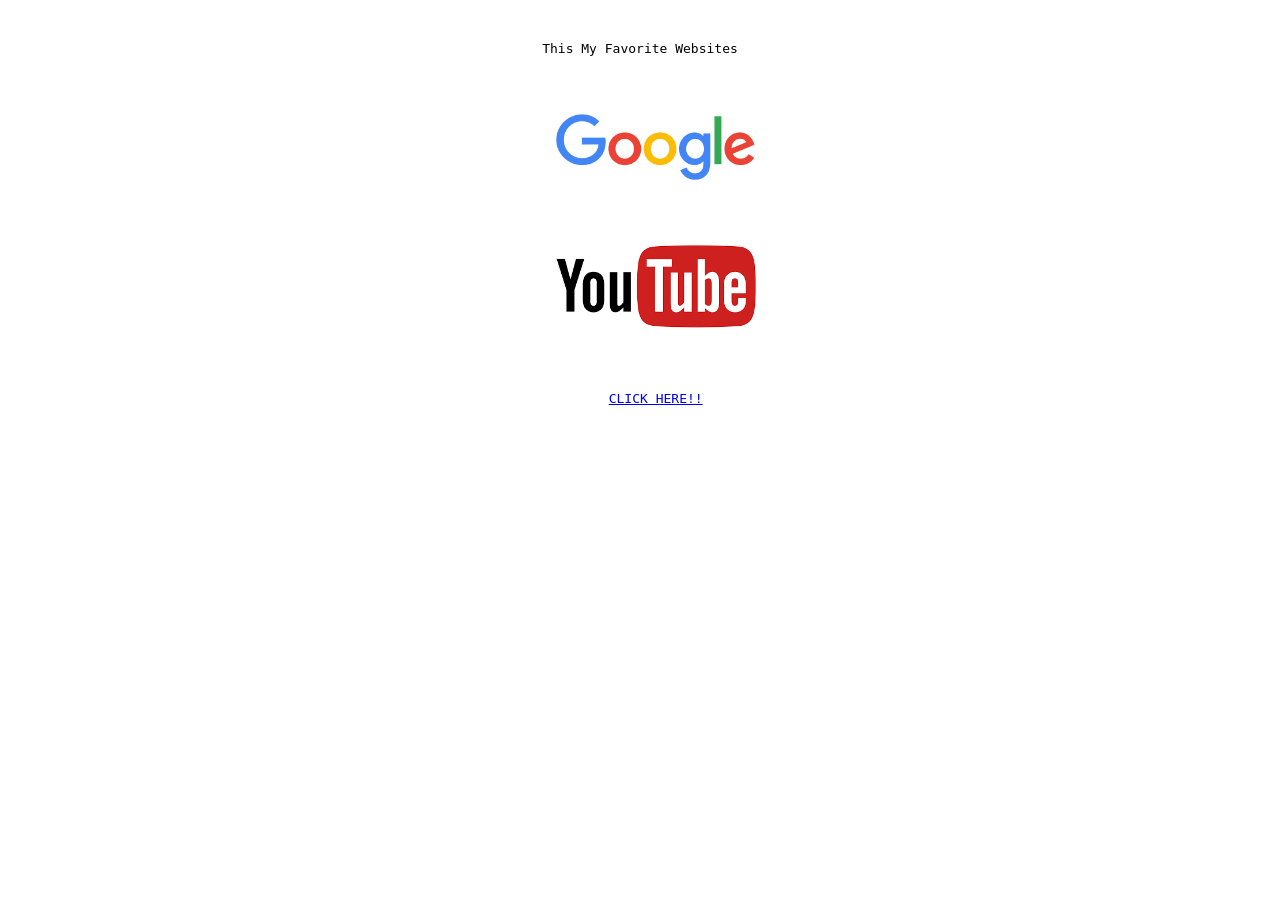
<file: MERN Stack/index.html>
<!DOCTYPE html>
<html lang="en">
<head>
    <meta charset="UTF-8">
    <meta name="viewport" content="width=device-width, initial-scale=1.0">
    <title>Document</title>
</head>
<body style="text-align: center;">
    <pre>
    <p>This My Favorite Websites</p>
    <div>
    <a href="https://www.google.com"><img src="google.png" alt="google logo" width="200"></a>
    </div>
    <div>
    <a href="https://www.youtube.com"><img src="youtube.png" alt="youtube logo" width="200"></a>
    </div> 
    <div>
    <a href="https://cdn.pixabay.com/photo/2016/02/13/13/11/oldtimer-1197800_1280.jpg">CLICK HERE!!</a>
    </div>
</pre>
</body>
</html>
</file>
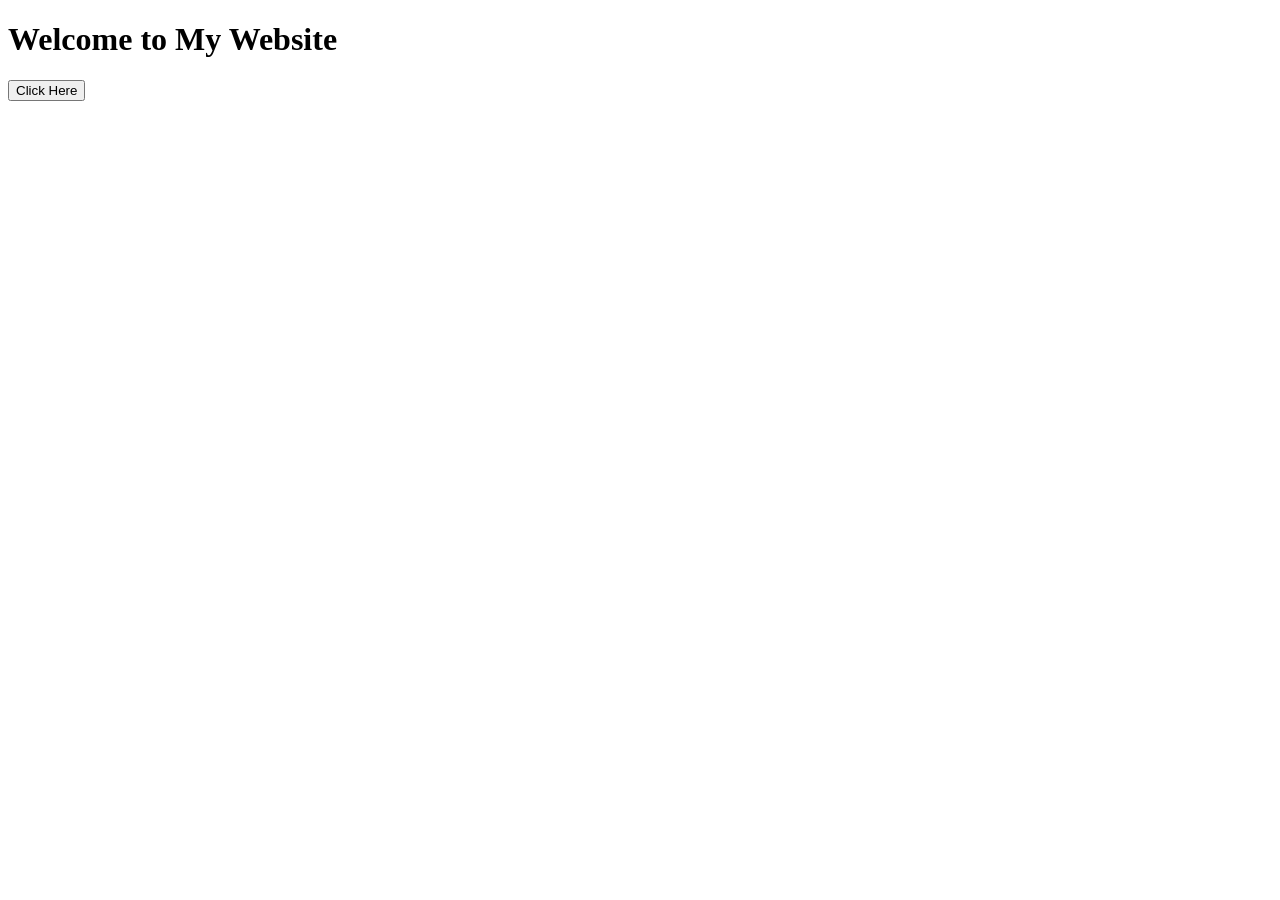
<file: dom_manipulation.html>
<!DOCTYPE html>
<html lang="en">
<head>
    <meta charset="UTF-8">
    <meta name="viewport" content="width=device-width, initial-scale=1.0">
    <title>DOM example</title>
</head>
<body>
    <h1 id="name">Welcome to My Website</h1>
    <button onclick="changeText()">Click Here</button>
    <script>
        function changeText(){
            let element = document.getElementById("name")
            element.innerText = "Welcome to DOM Manipulation"
        }
    </script>
</body>
</html>
</file>
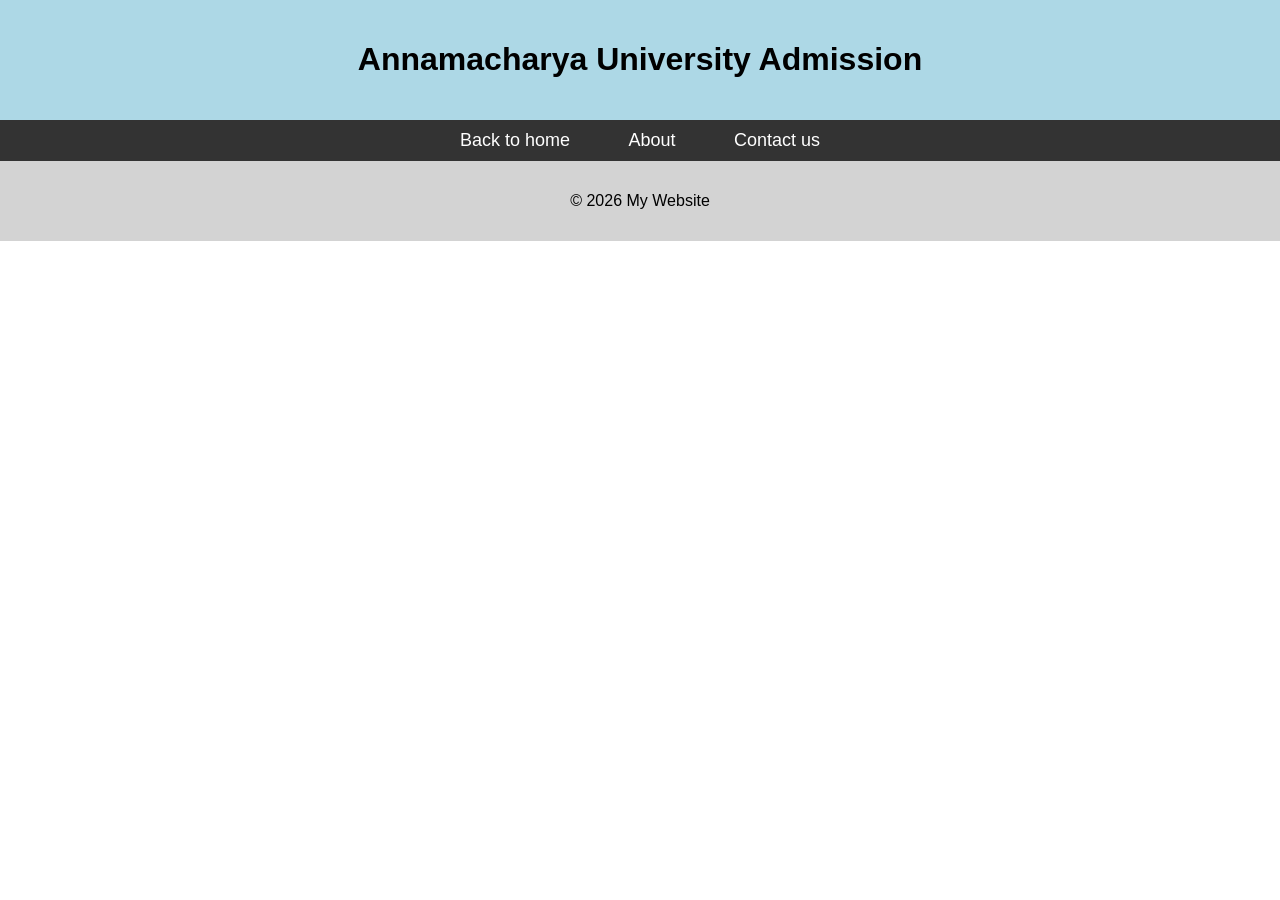
<file: login/contact.html>
<!DOCTYPE html>
<html lang="en">
<head>
    <meta charset="UTF-8">
    <meta name="viewport" content="width=device-width, initial-scale=1.0">
    <title>My Website</title>
    <style>
        body{
            font-family: Arial;
            margin: 0;
        }
        .header{
            background-color: lightblue;
            padding: 20px;
            text-align: center;
        }
        .nav{
            background-color: #333;
            padding: 10px;
            text-align: center;
        }
        .nav a{
            color: white;
            text-decoration: none;
            margin: 15px;
            font-size: 18px;
            padding: 8px 12px;
        }
        .nav a:hover{
            background-color: orange;
            color: black;
            border-radius: 5px;
        }
        .content{
            padding: 30px;
            margin: 20px;
            border: 2px solid gray; 
        }
        .footer{
            background-color: lightgray;
            text-align: center;
            padding: 15px;
        }
    </style>
</head>
<body>
    <div class="header">
        <h1>Annamacharya University Admission</h1>
    </div>
    <div class="nav">
        <a href="home.html">Back to home</a>
        <a href="about.html">About</a>
        <a href="contact.html">Contact us</a>
    </div>
    <div class="footer">
        <p>&copy; 2026 My Website</p>
    </div>
</body>
</html>
</file>
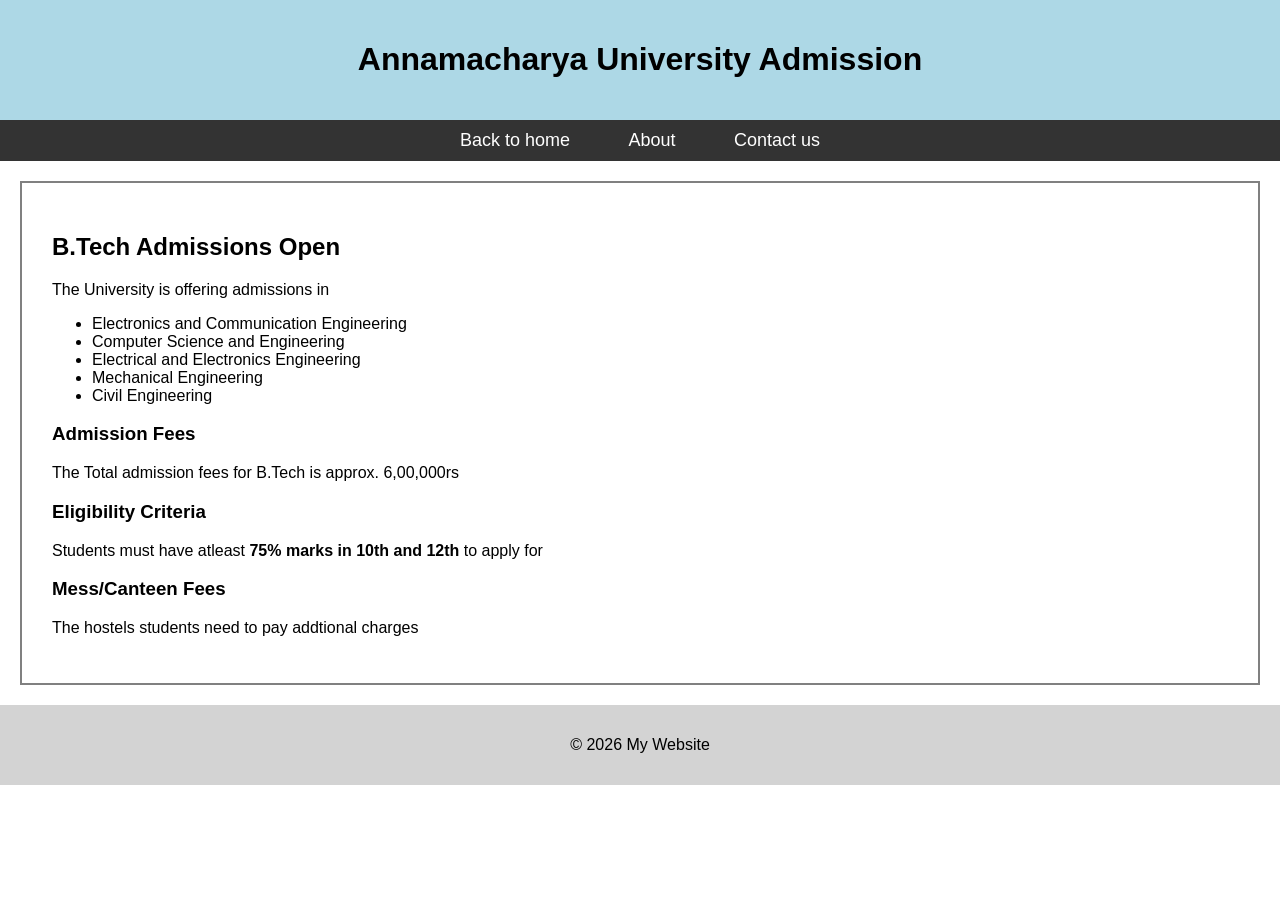
<file: login/home.html>
<!DOCTYPE html>
<html lang="en">
<head>
    <meta charset="UTF-8">
    <meta name="viewport" content="width=device-width, initial-scale=1.0">
    <title>Document</title>
    <style>
        body{
            font-family: Arial;
            margin: 0;
        }
        .header{
            background-color: lightblue;
            padding: 20px;
            text-align: center;
        }
        .nav{
            background-color: #333;
            padding: 10px;
            text-align: center;
        }
        .nav a{
            color: white;
            text-decoration: none;
            margin: 15px;
            font-size: 18px;
            padding: 8px 12px;
        }
        .nav a:hover{
            background-color: orange;
            color: black;
            border-radius: 5px;
        }
        .content{
            padding: 30px;
            margin: 20px;
            border: 2px solid gray; 
        }
        .footer{
            background-color: lightgray;
            text-align: center;
            padding: 15px;
        }
    </style>
</head>
<body>
    <div class="header">
        <h1>Annamacharya University Admission</h1>
    </div>
    <div class="nav">
        <a href="home.html">Back to home</a>
        <a href="about.html">About</a>
        <a href="contact.html">Contact us</a>
    </div>
    <div class="content">
        <h2>B.Tech Admissions Open</h2>
        <p>The University is offering admissions in </p>
        <ul>
            <li>Electronics and Communication Engineering</li>
            <li>Computer Science and Engineering</li>
            <li>Electrical and Electronics Engineering</li>
            <li>Mechanical Engineering</li>
            <li>Civil Engineering</li>
        </ul>
        <h3>Admission Fees</h3>
        <p>The Total admission fees for B.Tech is approx. 6,00,000rs</p>
        <h3>Eligibility Criteria</h3>
        <p>Students must have atleast <b>75% marks in 10th and 12th</b> to apply for</p>
        <h3>Mess/Canteen Fees</h3>
        <p>The hostels students need to pay addtional charges</p>
    </div>
    <div class="footer">
        <p>&copy; 2026 My Website</p>
    </div>
</body>
</html>
</file>
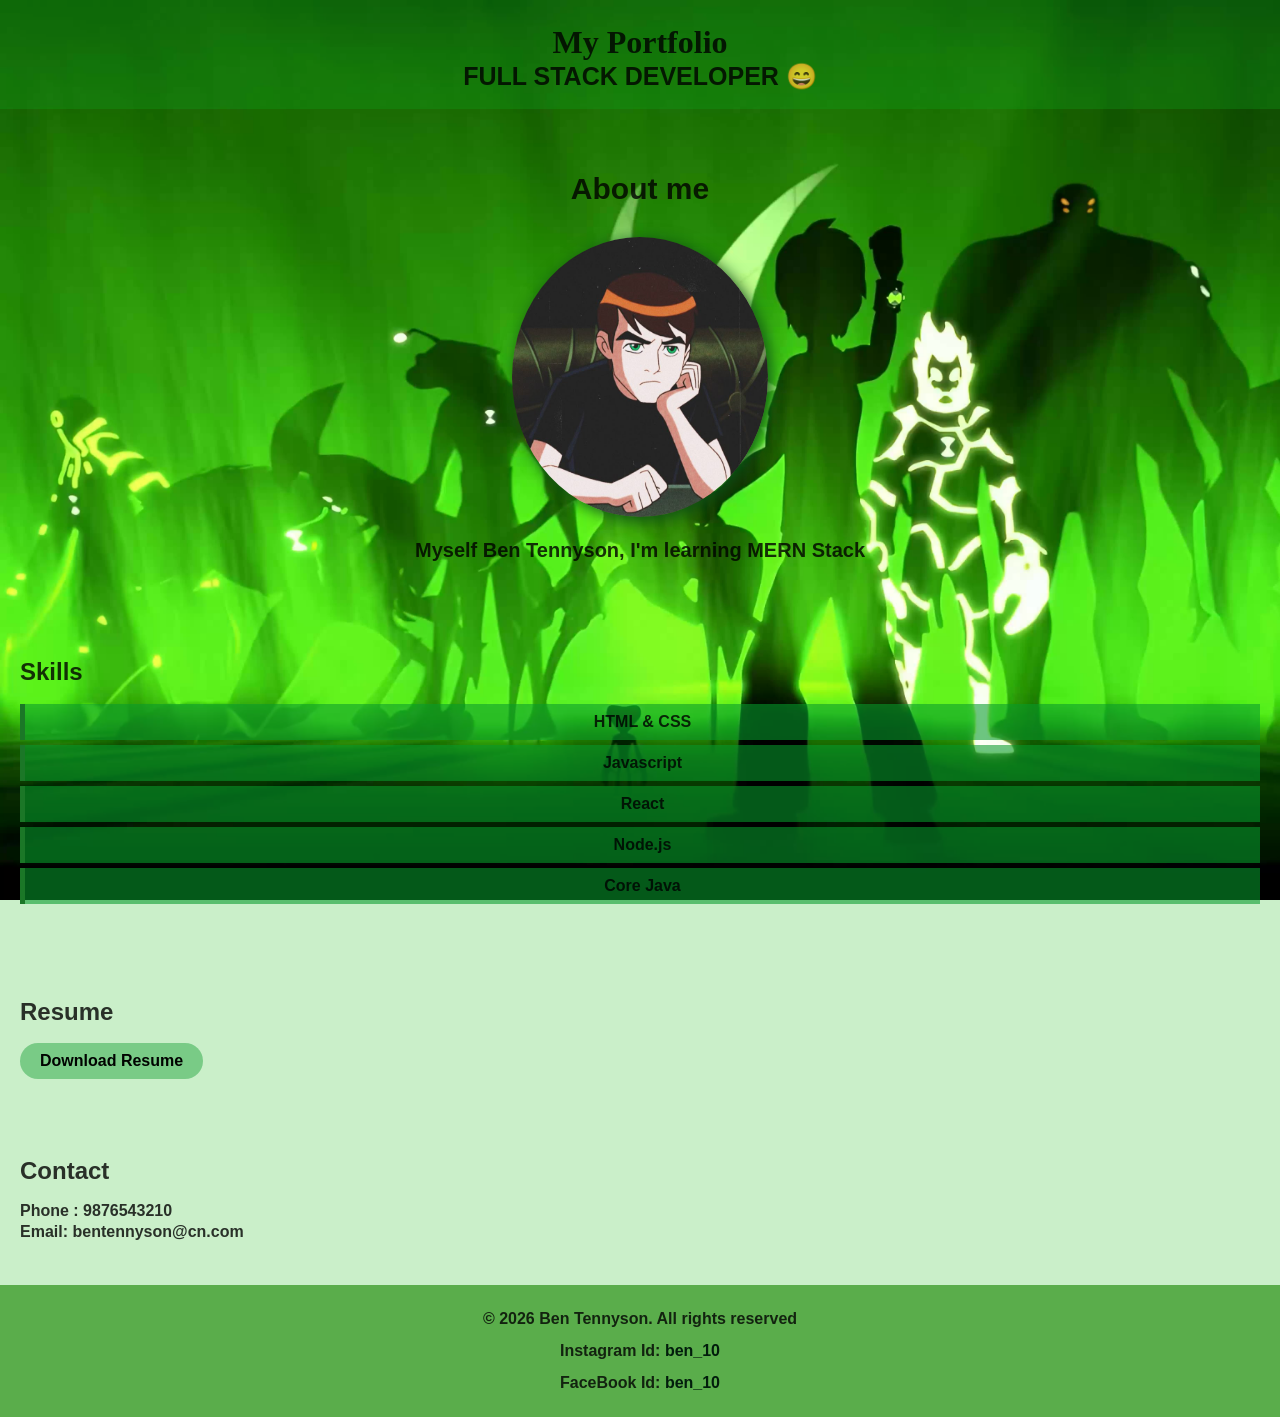
<file: MERN Stack/portfolio.html>
<!DOCTYPE html>
<html lang="en">
<head>
    <meta charset="UTF-8">
    <meta name="viewport" content="width=device-width, initial-scale=1.0">
    <title>My Portfolio</title>
    <link rel="stylesheet" href="portfolio.css">
</head>
<body>
    <header>
        <h1>My Portfolio</h1>
        <P>FULL STACK DEVELOPER &#x1F604;
    </header>
    <section id="about">
        <h2>About me</h2>
        <img src="pic 2.jpg" alt="profile picture" height="100px">
        <p>Myself Ben Tennyson, I'm learning MERN Stack</p>
    </section>
    <section id="skills">
        <h1>Skills</h1>
        <ul>
            <li>HTML & CSS</li>
            <li>Javascript</li>
            <li>React</li>
            <li>Node.js</li>
            <li>Core Java</li>
        </ul>
    </section>
    <section id="resume">
        <h2>Resume</h2>
        <a href="pdflink" download>Download Resume</a>
    </section> 
    <section id="contact">
        <h2> Contact </h2>
        <p>Phone : 9876543210</p>
        <p>Email: bentennyson@cn.com </p>
    </section>
    <footer>
        <p>&copy; 2026 Ben Tennyson. All rights reserved</p>
        <p>Instagram Id: <a href="https://www.instagram.com/ben_10">ben_10</a></p>
        <p>FaceBook Id: <a href="https://www.facebook.com/ben10">ben_10</a></p>
    </footer>
</body>
</html>
</file>
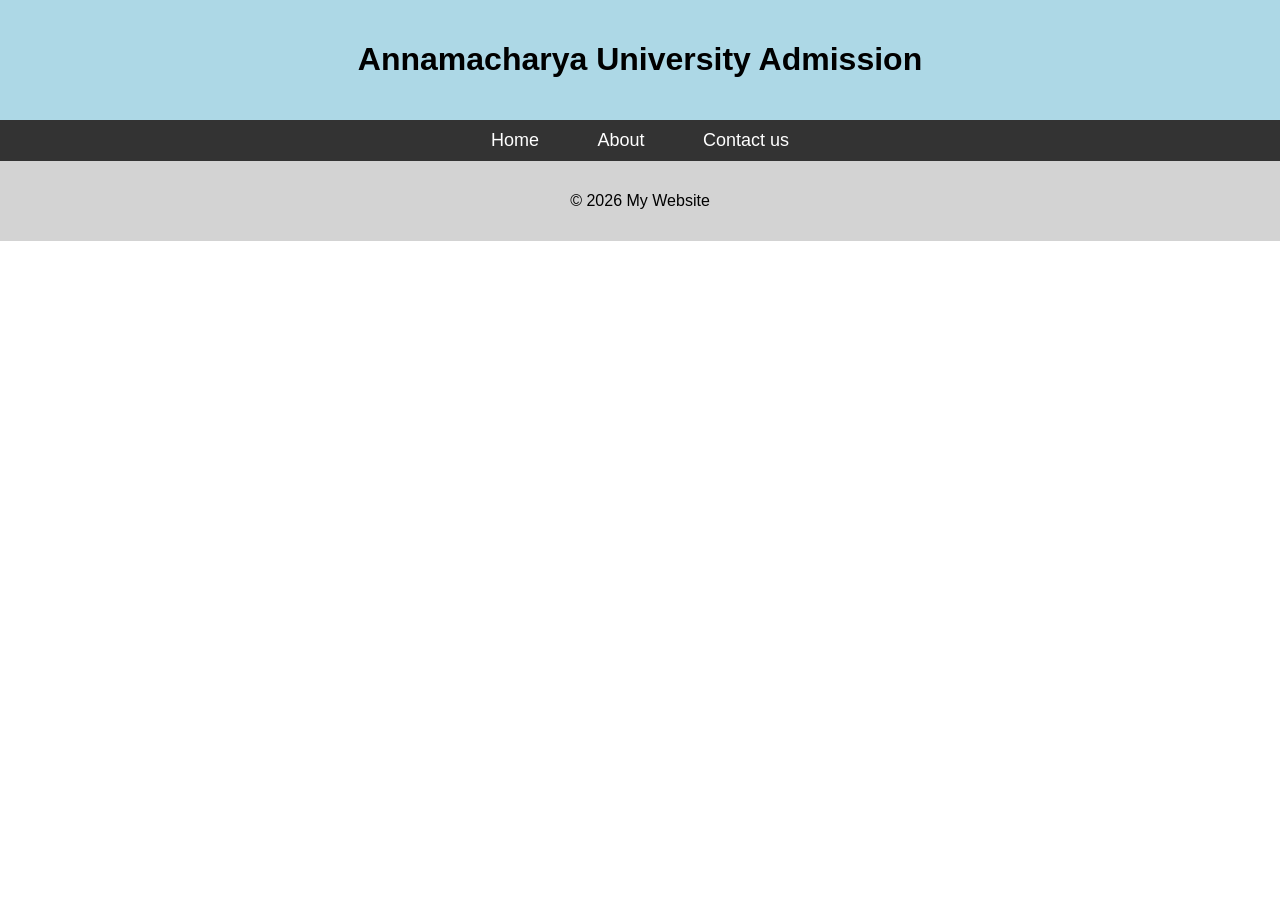
<file: Wesite 1/about.html>
<!DOCTYPE html>
<html lang="en">
<head>
    <meta charset="UTF-8">
    <meta name="viewport" content="width=device-width, initial-scale=1.0">
    <title>My Website</title>
    <style>
        body{
            font-family: Arial;
            margin: 0;
        }
        .header{
            background-color: lightblue;
            padding: 20px;
            text-align: center;
        }
        .nav{
            background-color: #333;
            padding: 10px;
            text-align: center;
        }
        .nav a{
            color: white;
            text-decoration: none;
            margin: 15px;
            font-size: 18px;
            padding: 8px 12px;
        }
        .nav a:hover{
            background-color: orange;
            color: black;
            border-radius: 5px;
        }
        .content{
            padding: 30px;
            margin: 20px;
            border: 2px solid gray; 
        }
        .footer{
            background-color: lightgray;
            text-align: center;
            padding: 15px;
        }
    </style>
</head>
<body>
    <div class="header">
        <h1>Annamacharya University Admission</h1>
    </div>
    <div class="nav">
        <a href="home.html">Home</a>
        <a href="about.html">About</a>
        <a href="contact.html">Contact us</a>
    </div>
    <div></div>
    <div class="footer">
        <p>&copy; 2026 My Website</p>
    </div>
</body>
</html>
</file>
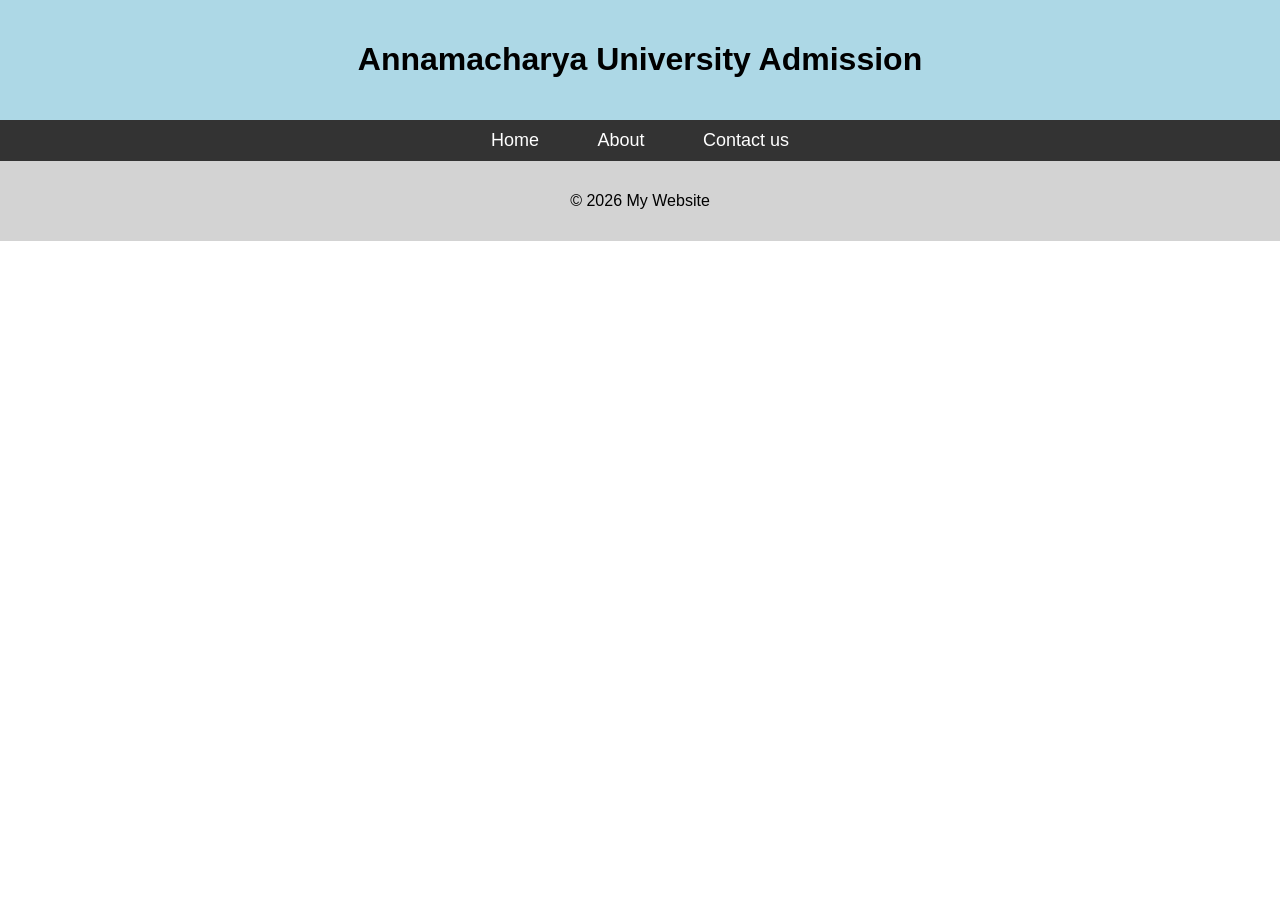
<file: Wesite 1/contact.html>
<!DOCTYPE html>
<html lang="en">
<head>
    <meta charset="UTF-8">
    <meta name="viewport" content="width=device-width, initial-scale=1.0">
    <title>My Website</title>
    <style>
        body{
            font-family: Arial;
            margin: 0;
        }
        .header{
            background-color: lightblue;
            padding: 20px;
            text-align: center;
        }
        .nav{
            background-color: #333;
            padding: 10px;
            text-align: center;
        }
        .nav a{
            color: white;
            text-decoration: none;
            margin: 15px;
            font-size: 18px;
            padding: 8px 12px;
        }
        .nav a:hover{
            background-color: orange;
            color: black;
            border-radius: 5px;
        }
        .content{
            padding: 30px;
            margin: 20px;
            border: 2px solid gray; 
        }
        .footer{
            background-color: lightgray;
            text-align: center;
            padding: 15px;
        }
    </style>
</head>
<body>
    <div class="header">
        <h1>Annamacharya University Admission</h1>
    </div>
    <div class="nav">
        <a href="home.html">Home</a>
        <a href="about.html">About</a>
        <a href="contact.html">Contact us</a>
    </div>
    <div class="footer">
        <p>&copy; 2026 My Website</p>
    </div>
</body>
</html>
</file>
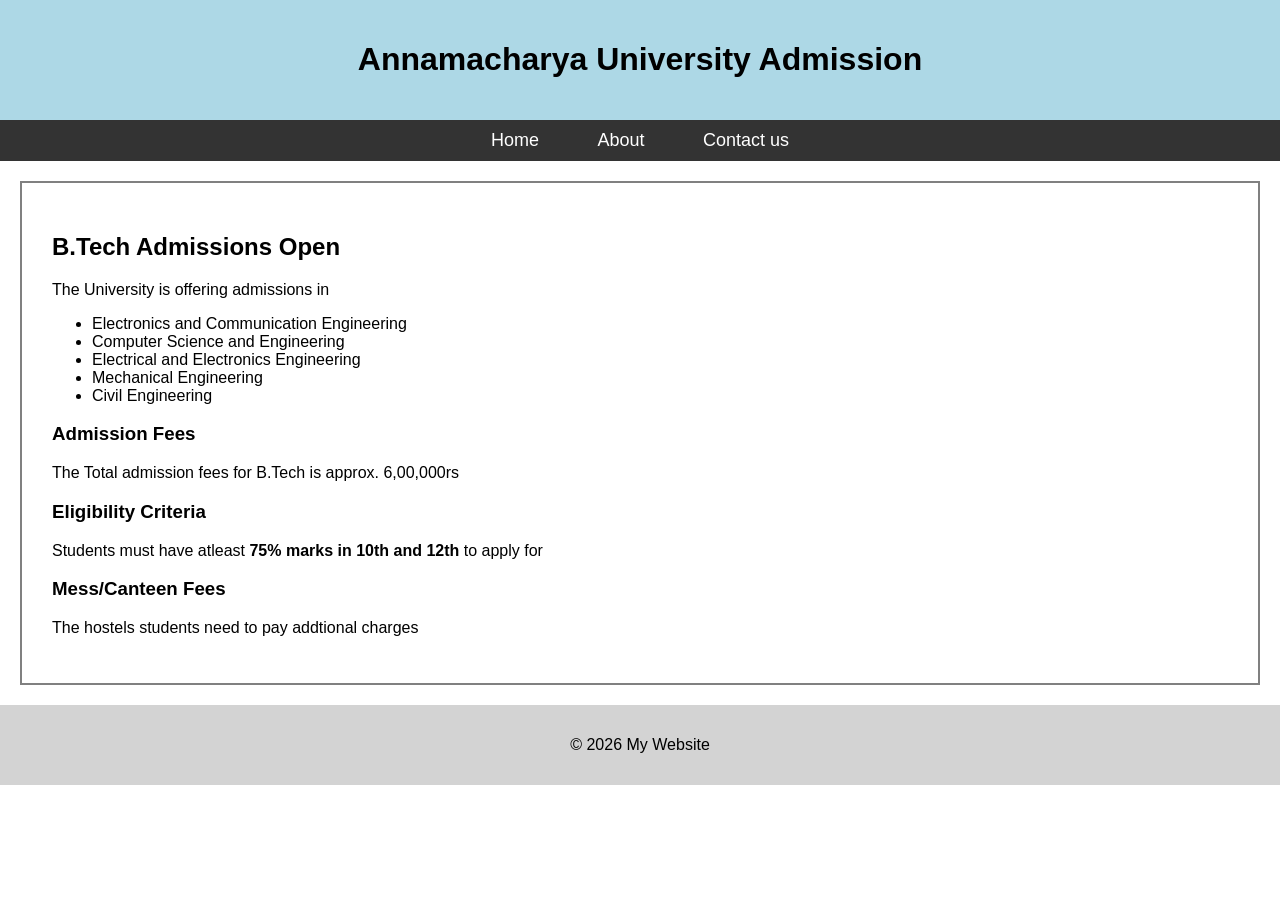
<file: Wesite 1/home.html>
<!DOCTYPE html>
<html lang="en">
<head>
    <meta charset="UTF-8">
    <meta name="viewport" content="width=device-width, initial-scale=1.0">
    <title>My Website</title>
    <style>
        body{
            font-family: Arial;
            margin: 0;
        }
        .header{
            background-color: lightblue;
            padding: 20px;
            text-align: center;
        }
        .nav{
            background-color: #333;
            padding: 10px;
            text-align: center;
        }
        .nav a{
            color: white;
            text-decoration: none;
            margin: 15px;
            font-size: 18px;
            padding: 8px 12px;
        }
        .nav a:hover{
            background-color: orange;
            color: black;
            border-radius: 5px;
        }
        .content{
            padding: 30px;
            margin: 20px;
            border: 2px solid gray; 
        }
        .footer{
            background-color: lightgray;
            text-align: center;
            padding: 15px;
        }
    </style>
</head>
<body>
    <div class="header">
        <h1>Annamacharya University Admission</h1>
    </div>
    <div class="nav">
        <a href="home.html">Home</a>
        <a href="about.html">About</a>
        <a href="contact.html">Contact us</a>
    </div>
    <div class="content">
        <h2>B.Tech Admissions Open</h2>
        <p>The University is offering admissions in </p>
        <ul>
            <li>Electronics and Communication Engineering</li>
            <li>Computer Science and Engineering</li>
            <li>Electrical and Electronics Engineering</li>
            <li>Mechanical Engineering</li>
            <li>Civil Engineering</li>
        </ul>
        <h3>Admission Fees</h3>
        <p>The Total admission fees for B.Tech is approx. 6,00,000rs</p>
        <h3>Eligibility Criteria</h3>
        <p>Students must have atleast <b>75% marks in 10th and 12th</b> to apply for</p>
        <h3>Mess/Canteen Fees</h3>
        <p>The hostels students need to pay addtional charges</p>
    </div>
    <div class="footer">
        <p>&copy; 2026 My Website</p>
    </div>
</body>
</html>
</file>
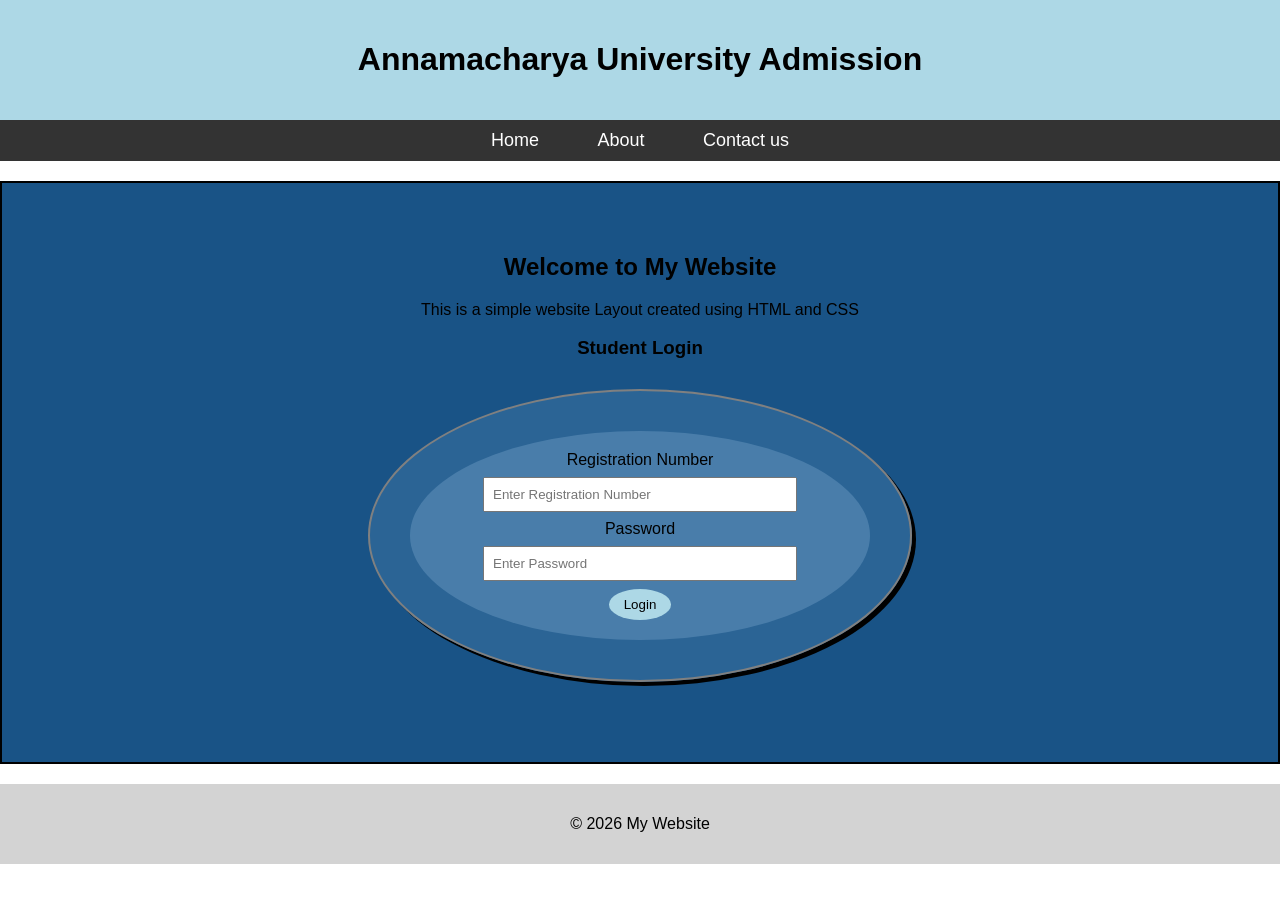
<file: Wesite 1/login.html>
<!DOCTYPE html>
<html lang="en">
<head>
    <meta charset="UTF-8">
    <meta name="viewport" content="width=device-width, initial-scale=1.0">
    <title>My Website</title>
    <style>
        body{
            font-family: Arial;
            margin: 0;
        }
        .header{
            background-color: lightblue;
            padding: 20px;
            text-align: center;
        
        }
        .header:hover{
            background-color: aqua;
        }
        .nav{
            background-color: #333;
            padding: 10px;
            text-align: center;
        }
        .nav a{
            color: white;
            text-decoration: none;
            margin: 15px;
            font-size: 18px;
            padding: 8px 12px;
            text-align: center;
            
        }
        .nav a:hover{
            background-color: orange;
            color: black;
            border-radius: 5px;

        }
        .content{
            padding: 50px;
            margin: 20px auto;
            border: 2px solid rgb(0, 0, 0); 
            text-align: center;
            background-color: rgb(25, 83, 134);
        }
        .footer{
            background-color: lightgray;
            text-align: center;
            padding: 15px;
        }
        form{
            text-align: center;
            border-radius: 90%;
            margin: 20px;
            background-color: rgba(94, 143, 185, 0.596);
            padding: 20px;
            
        }
        .login-box{
            box-shadow: 4px 4px;
            border-radius: 90%;
            width: 500px;
            margin: 30px auto;
            padding: 20px;
            border: 2px solid gray;
            text-align: center;
            background-color: rgba(56, 112, 160, 0.603);
        }
        .login-box input{
            
            width: 70%;
            padding: 8px;
            margin: 8px 0;
        }
        .login-box button{
            padding: 8px 15px;
            background-color: lightblue;
            border: none;
            cursor: pointer;
            border-radius: 90%;
        }
        .login-box button:hover{
            background-color: orange;
        }
    </style>
</head>
<body>
    <div class="header">
        <h1>Annamacharya University Admission</h1>
    </div>
    <div class="nav">
        <a href="home.html">Home</a>
        <a href="about.html">About</a>
        <a href="contact.html">Contact us</a>
    </div>
    <div class="content">
        <h2>Welcome to My Website</h2>
        <p>This is a simple website Layout created using HTML and CSS</p>
    <h3>Student Login</h3>
    <div class="login-box">
        
        <form>
            <label>Registration Number</label><br>
            <input type="text" placeholder="Enter Registration Number"><br>
            <label>Password</label><br>
            <input type="password" placeholder="Enter Password"><br>
            <button type="submit">Login</button>
        </form>
    </div>
    </div>
    <div class="footer">
        <p>&copy; 2026 My Website</p>
    </div>
</body>
</html>
</file>
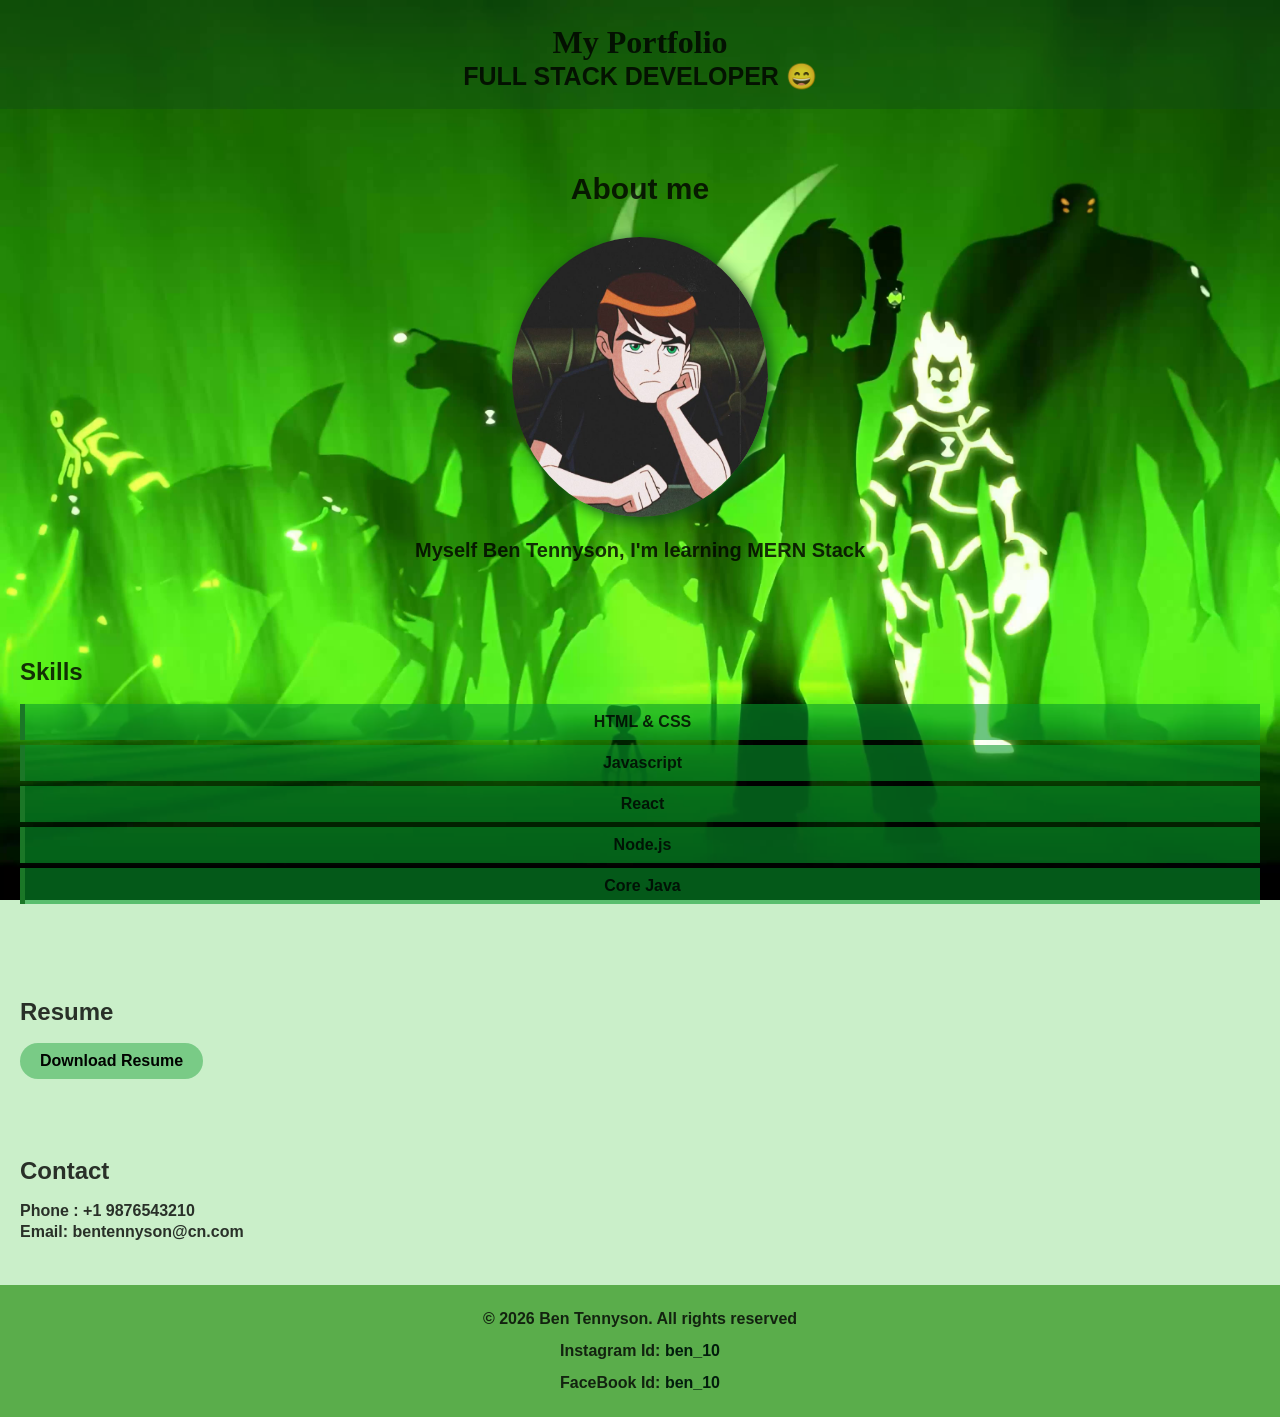
<file: MERN Stack/portfolio/portfolio.html>
<!DOCTYPE html>
<html lang="en">
<head>
    <meta charset="UTF-8">
    <meta name="viewport" content="width=device-width, initial-scale=1.0">
    <title>My Portfolio</title>
    <link rel="stylesheet" href="portfolio.css">
</head>
<body>
    <header>
        <h1>My Portfolio</h1>
        <p>FULL STACK DEVELOPER &#x1F604;</p>
    </header>
    <section id="about">
        <h2>About me</h2>
        <img src="pic 2.jpg" alt="profile picture" height="100px">
        <p>Myself Ben Tennyson, I'm learning MERN Stack</p>
    </section>
    <section id="skills">
        <h1>Skills</h1>
        <ul>
            <li>HTML & CSS</li>
            <li>Javascript</li>
            <li>React</li>
            <li>Node.js</li>
            <li>Core Java</li>
        </ul>
    </section>
    <section id="resume">
        <h2>Resume</h2>
        <a href="pdflink" download>Download Resume</a>
    </section> 
    <section id="contact">
        <h2> Contact </h2>
        <p>Phone : +1 9876543210</p>
        <p>Email: bentennyson@cn.com </p>
    </section>
    <footer>
        <p>&copy; 2026 Ben Tennyson. All rights reserved</p>
        <p>Instagram Id: <a href="https://www.instagram.com/ben_10">ben_10</a></p>
        <p>FaceBook Id: <a href="https://www.facebook.com/ben10">ben_10</a></p>
    </footer>
</body>
</html>
</file>
<file: MERN Stack/portfolio.css>
body{
    font-family: Arial, Helvetica, sans-serif;
    margin: 0;
    padding: 0;
    line-height: 1;
    background-color: rgba(30, 187, 25, 0.233);
    background-image: url('bg.jpg');
    background-repeat: no-repeat;
    background-attachment: fixed;
    background-size: cover;
    font-weight: bold;

}
header{
    color: #000000d2;
    background-color: rgba(15, 158, 27, 0.322);
    padding: 20px 0;
    text-align: center;
}
header h1{
    margin: 2px;
    padding: 4px;
    font-family: BroadWay;
}
header p{
    margin: 0;
    font-size: 25px;
}
section{
    padding: 20px;
    margin: 20px 0;
}
#about{
    text-align: center;
    font-size: 20px;
}
#about img{
    zoom: 80%;
    width: 320px;
    height: 350px;
    border-radius: 50%;
    margin-top: 10px;
    box-shadow: 4px 4px 20px rgb(15, 82, 24);
}
#skills ul{
    text-align: center;
    list-style-type: none;
    padding: 0;
}
#skills ul li{
    background-color: rgba(8, 155, 44, 0.575);
    margin: 5px 0;
    padding: 10px;
    border-left: 5px solid rgb(27, 119, 39);
}
#resume a{
    display: inline-block;
    padding: 10px 20px;
    background: rgba(11, 155, 43, 0.425);
    color: #000300;
    text-decoration: none;
    border-radius: 50px;
}
#resume a:hover{
    background: #208307;
}
#contact p {
    margin: 5px 0;
}
footer{
    background: #1d8a07a4;
    color: #fff;
    text-align: center;
    padding: 10px 0;
}
footer a{
    text-decoration: none;
    color: rgb(2, 29, 12);
}
footer a:hover{
    background: #39ff0780;
}
*{
    color: rgba(0, 0, 0, 0.801);
}
</file>
<file: MERN Stack/portfolio/portfolio.css>
body{
    font-family: Arial, Helvetica, sans-serif;
    margin: 0;
    padding: 0;
    line-height: 1;
    background-color: rgba(30, 187, 25, 0.233);
    background-image: url('bg.jpg');
    background-repeat: no-repeat;
    background-attachment: fixed;
    background-size: cover;
    font-weight: bold;

}
header{
    color: #000000d2;
    background-color: rgba(15, 75, 20, 0.411);
    padding: 20px 0;
    text-align: center;
}
header h1{
    margin: 2px;
    padding: 4px;
    font-family: BroadWay;
}
header p{
    margin: 0;
    font-size: 25px;
}
section{
    padding: 20px;
    margin: 20px 0;
}
#about{
    text-align: center;
    font-size: 20px;
}
#about img{
    zoom: 80%;
    width: 320px;
    height: 350px;
    border-radius: 50%;
    margin-top: 10px;
    box-shadow: 4px 4px 20px rgb(15, 82, 24);
}
#skills ul{
    text-align: center;
    list-style-type: none;
    padding: 0;
}
#skills ul li{
    background-color: rgba(8, 155, 44, 0.575);
    margin: 5px 0;
    padding: 10px;
    border-left: 5px solid rgb(27, 119, 39);
}
#resume a{
    display: inline-block;
    padding: 10px 20px;
    background: rgba(11, 155, 43, 0.425);
    color: #000300;
    text-decoration: none;
    border-radius: 50px;
}
#resume a:hover{
    background: #208307;
}
#contact p {
    margin: 5px 0;
}
footer{
    background: #1d8a07a4;
    color: #fff;
    text-align: center;
    padding: 10px 0;
}
footer a{
    text-decoration: none;
    color: rgb(2, 29, 12);
}
footer a:hover{
    background: #39ff0780;
}
*{
    color: rgba(0, 0, 0, 0.801);
}
</file>
